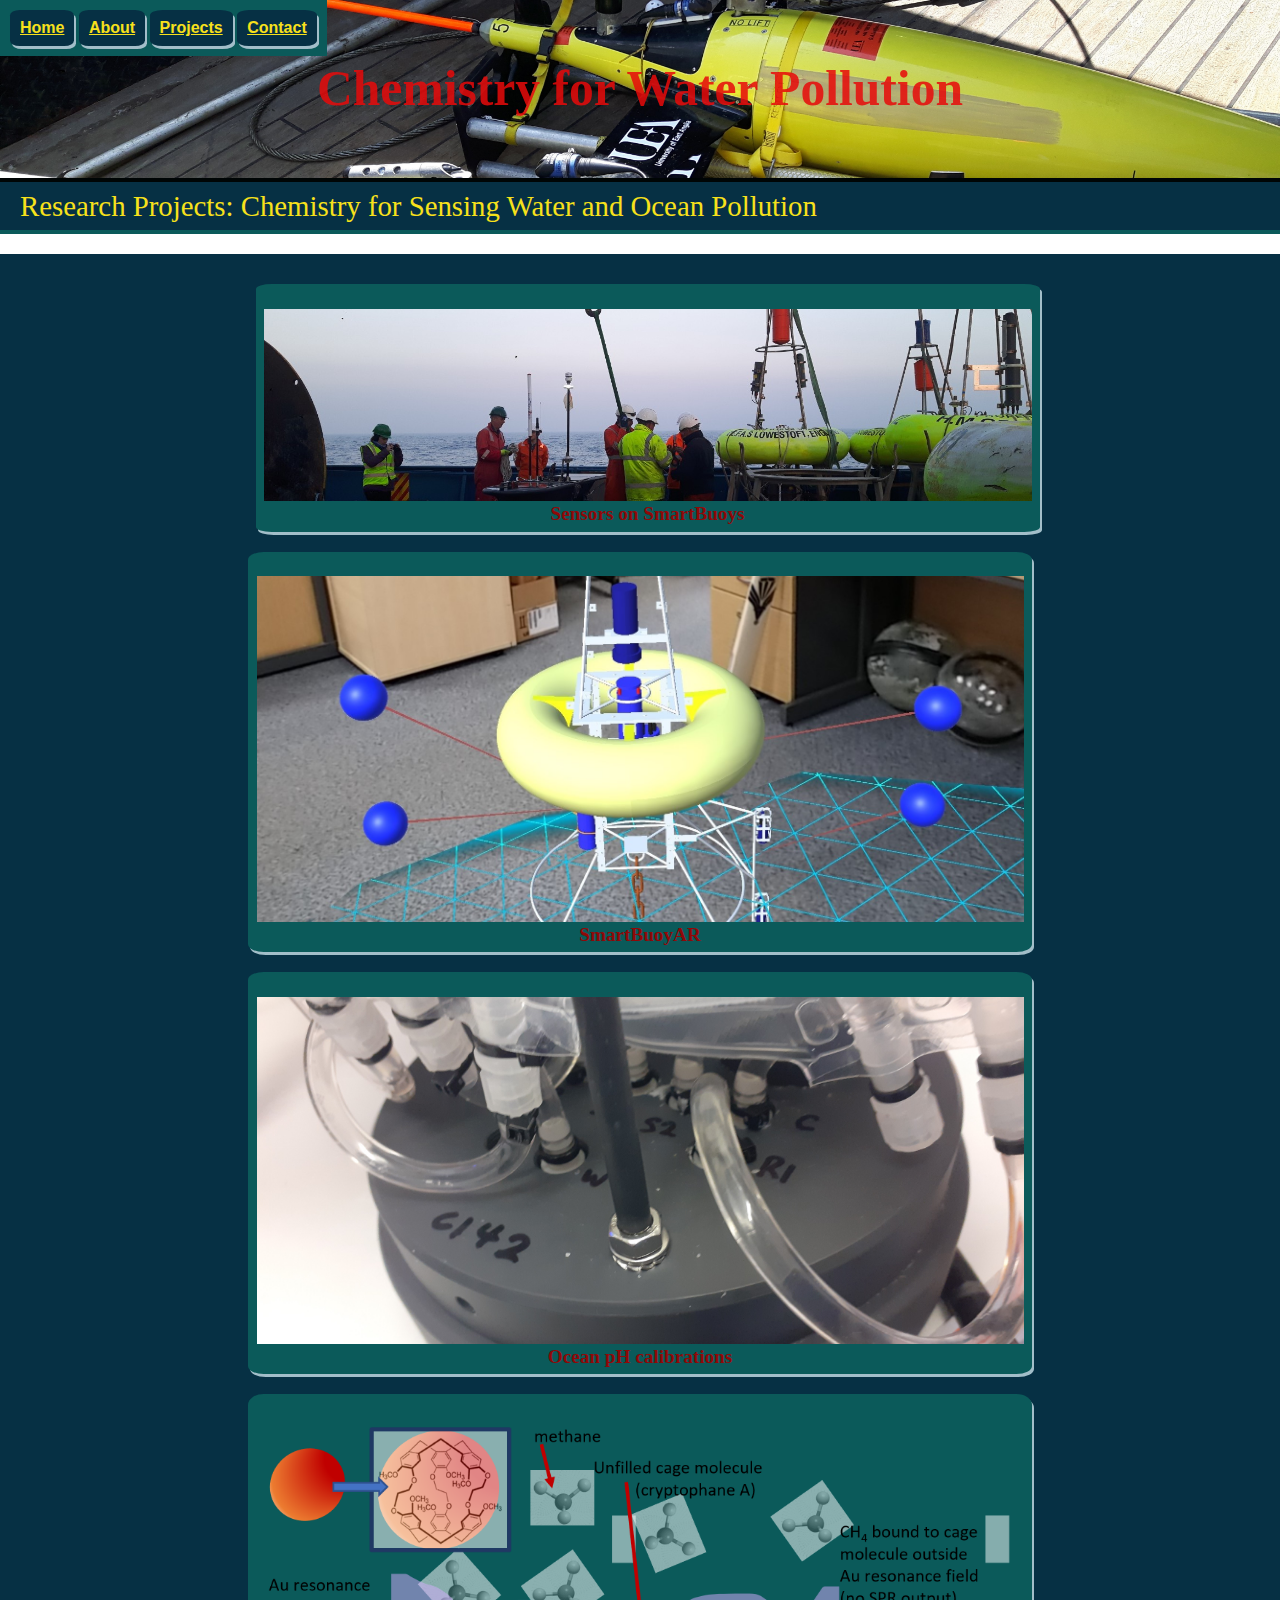
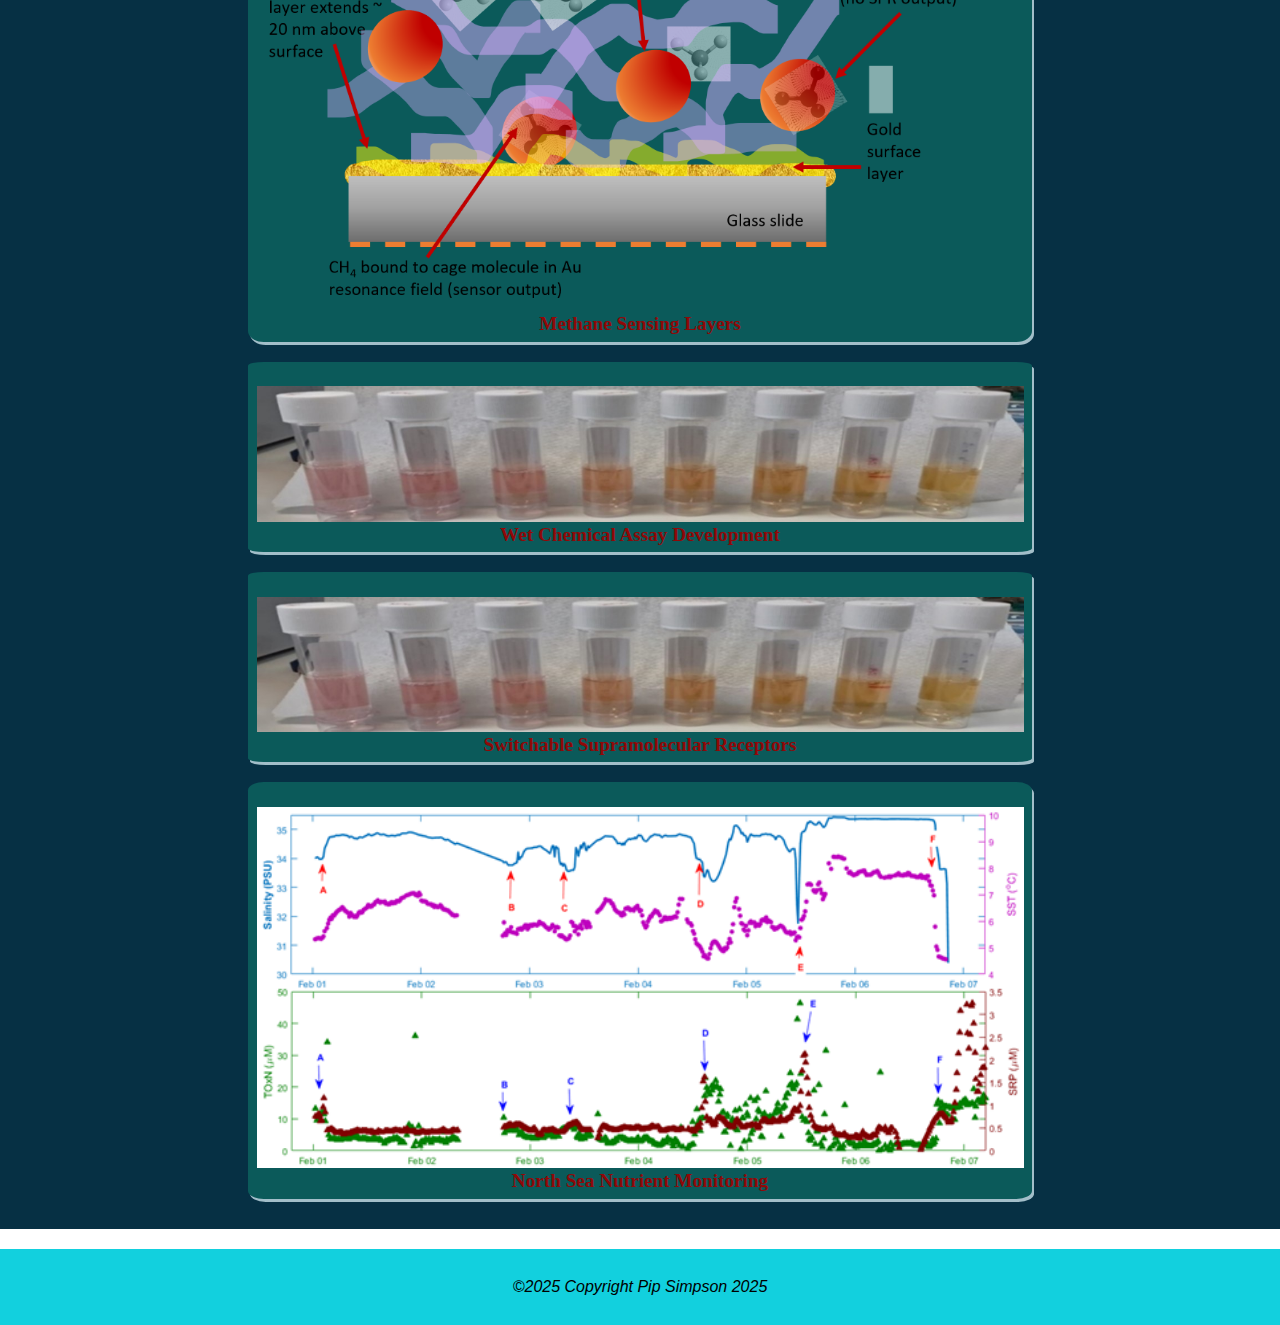
<file: index.html>
<!DOCTYPE html>
<html lang="en">
<head>
    <meta charset="UTF-8">
    <meta name="viewport" content="width=device-width, initial-scale=1.0">
    <title>index</title>

   <!-- link to the reset CSS style sheet--> 
   <link rel="stylesheet" href=./reset.css>

    <!-- link to the CSS style sheet--> 
    <link rel="stylesheet" href=./style.css>

</head>

<header>
  
    <!-- navigation bar - hamburger menu was for mobiles but doesn't seem to work-->
    <div class="hamburger" id="hamburger">
        <span class="bar"></span>
        <span class="bar"></span>
        <span class="bar"></span>
        <span class="bar"></span>
    </div>

<div class= "header" id="stickynav">
    <navbar class="navbar" >
    <nav>
        <a class="navbutton" href= "./index.html">Home</a>
        <a class="navbutton" href="./about.html">About</a> 
        <a class = "navbutton" href="./projects.html">Projects</a>
        <a class = "navbutton" href="./contact.html">Contact</a> 
    </nav>
</navbar>
</div>


</header>
<h1><strong> Chemistry for Water Pollution </strong></h1>
<h2>Research Projects: Chemistry for Sensing Water and Ocean Pollution</h2>
<body>  
    <!-- Content section with flexbox -->
    <main class="content">
        <p></p>

    <div class="box">
        <a href="./projects.html#SmartBuoys">
            <img src="./assets/smartbuoy banner.jpg" alt="View of yellow marine buoys on deck" height="auto" width="768px"> 
        </a>
        <div class="centered">Sensors on SmartBuoys</div>
    </div> 

    <div class="box">
        <a href="./projects.html#SmartBuoyAR">
            <img src="./assets/Screenshot_20191112-092617_SmartBuoy.jpg" alt="Screenshot of SmartBuoyAR augmented reality app" width="767" height="auto"> 
        </a>
        <div class="centered">SmartBuoyAR</div>
    </div>

    <div class="box">
        <a href="projects.html">
            <img src="./assets/phsensor.jpg" alt="Close up of lab on chip pH sensor" height = "auto" width="767px"> 
        </a>
        <div class="centered">Ocean pH calibrations</div>
    </div>

    <div class="box">
        <a href="./projects.html#Methane">
            <img src="./assets/methanesensinglayer.jpg" alt="Diagram of methane sensing layer" height="auto" width="767px"> 
        </a>
        <div class="centered">Methane Sensing Layers</div>
    </div>

    <div class="box">
        <a href="./projects.html#Assays">
            <img src="./assets/testtubes.jpg" alt="Line of chemical pots with colour gradient pink to yellow" width = "767px" height="auto"> 
        </a>
        <div class="centered">Wet Chemical Assay Development</div>
    </div>

    <div class="box">
        <a href="./projects.html#Supra">
            <img src="./assets/testtubes.jpg" alt="Line of chemical pots with colour gradient pink to yellow" width = "767px" height="auto"> 
        </a>
        <div class="centered">Switchable Supramolecular Receptors</div>
    </div>

    <div class="box">
        <a href="./projects.html#Nutrients">
            <img src="./assets/underway_north_sea.jpg" alt="Graph of ocean measurement data" height = "auto" width="767px"> 
        </a>
        <div class="centered">North Sea Nutrient Monitoring</div>
    </div>

        
      
            </main>





</body>
<footer>&copy;2025 Copyright Pip Simpson 2025</footer>
</html>
</file>
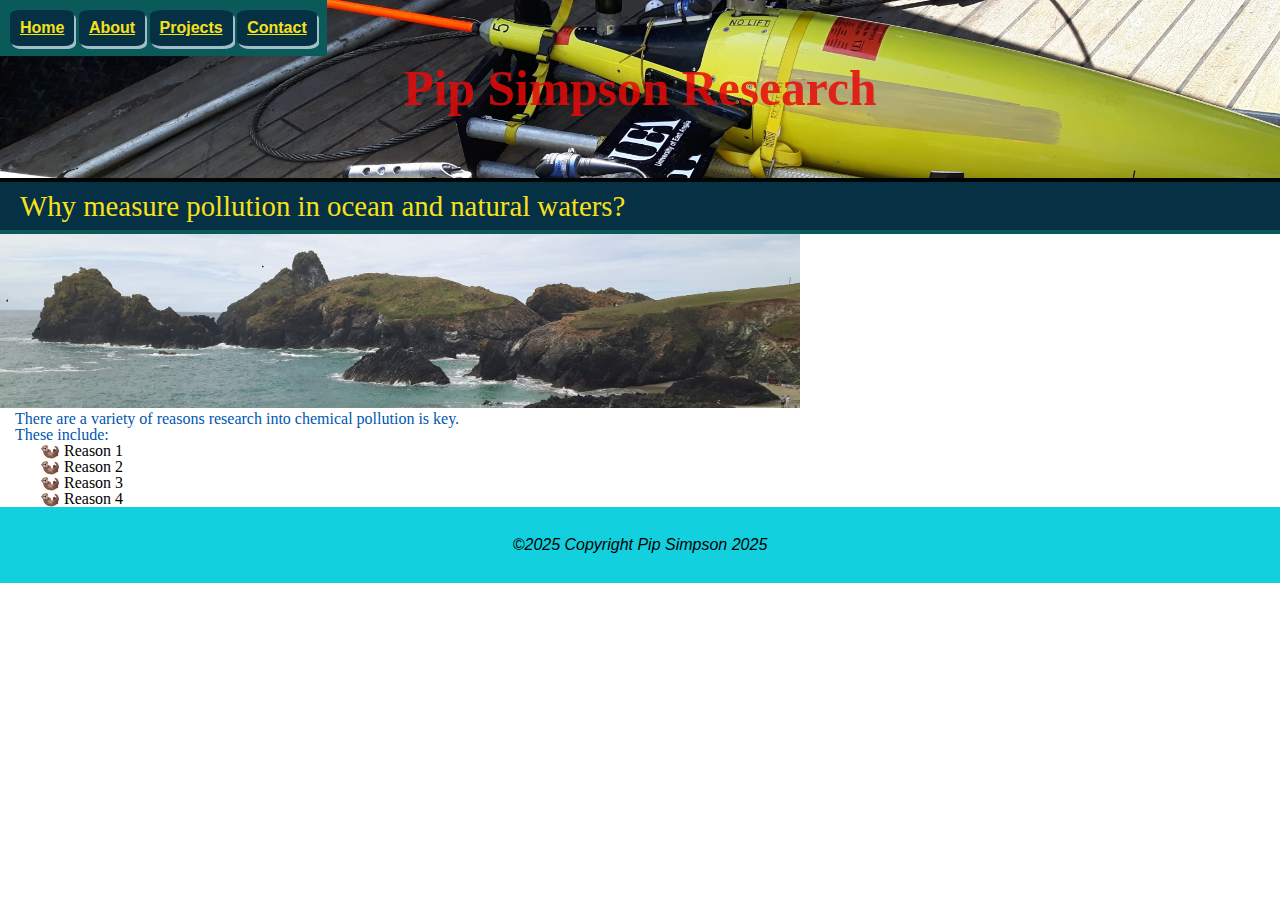
<file: about.html>
<!DOCTYPE html>
<html lang="en">
<head>
    <meta charset="UTF-8">
    <meta name="viewport" content="width=device-width, initial-scale=1.0">
    <title>About</title>
  <!-- link to the reset CSS style sheet--> 
  <link rel="stylesheet" href=./reset.css>
    
    <!-- link to the CSS style sheet--> 
    <link rel="stylesheet" href=style.css>
</head>
<Header>
      <!--Needs to include your name and a navigation bar-->
      <navbar class="navbar">
        <nav>
            <a class="navbutton" href= "./index.html">Home</a>
            <a class="navbutton" href="./about.html">About</a> 
            <a class = "navbutton" href="./projects.html">Projects</a>
            <a class = "navbutton" href="./contact.html">Contact</a> 
        </nav>
    </navbar>
</Header>

<h1>Pip Simpson Research </h1>
<h2>Why measure pollution in ocean and natural waters?</h2>
<content>
<img src="./assets/kynance-clip.JPG" alt="Seascape of Kynace Cove, Cornwall UK" width="800px">
<body>
  <p>There are a variety of reasons research into chemical pollution is key. <br>
    These include: <br>
    <ul>
     <li> &#129446 Reason 1 </li>
     <li> &#129446 Reason 2 </li>
     <li> &#129446 Reason 3 </li>
     <li> &#129446 Reason 4 </li>
    </ul>
  </p>
    
</body>
</content>
<footer>&copy;2025 Copyright Pip Simpson 2025</footer>
</html>
</file>
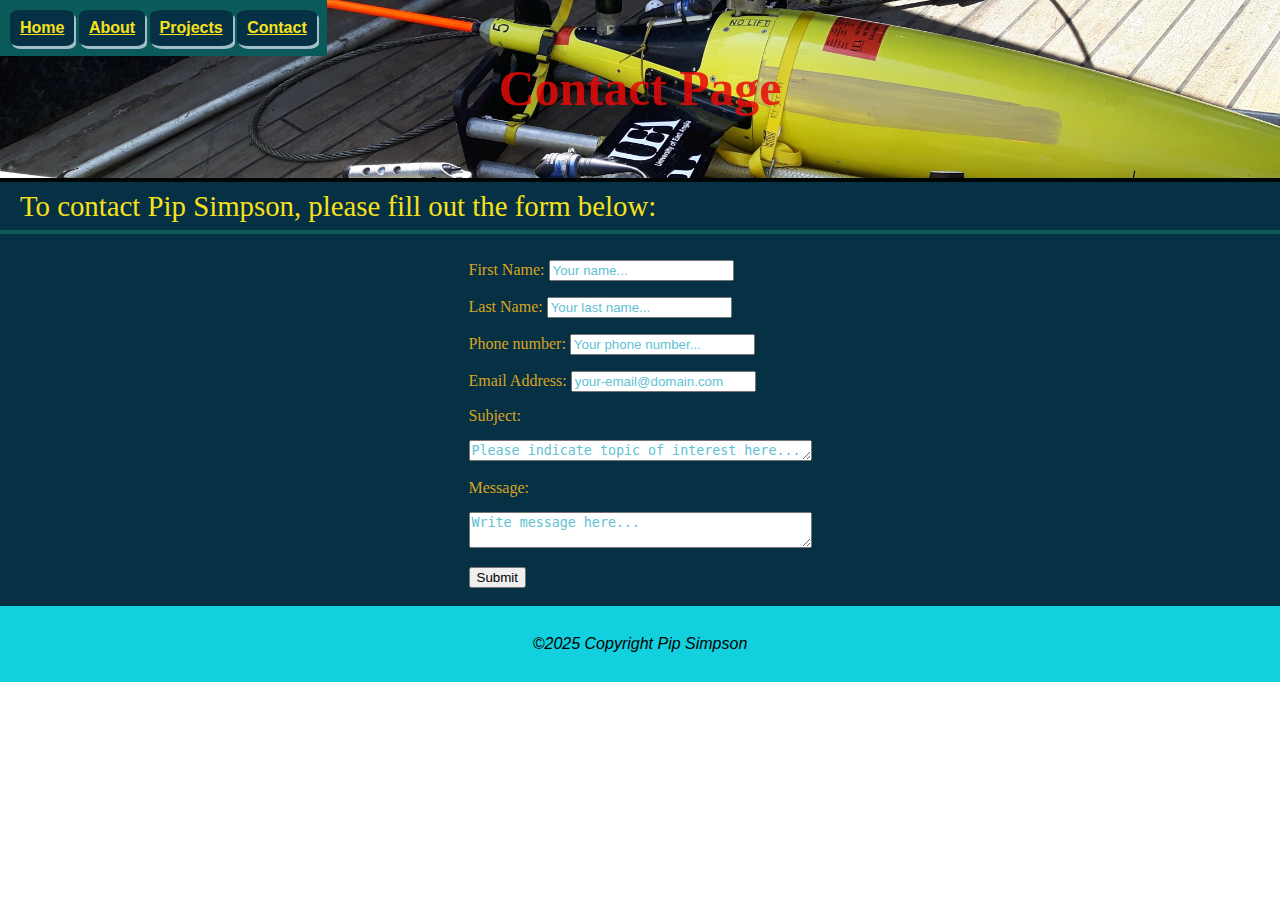
<file: contact.html>
<!DOCTYPE html>
<html lang="en">
<head>
    <meta charset="UTF-8">
    <meta name="viewport" content="width=device-width, initial-scale=1.0">
    <title>Contact</title>
      <!-- link to the reset CSS style sheet--> 
   <link rel="stylesheet" href=./reset.css>
    
    <!-- link to the CSS style sheet--> 
    <link rel="stylesheet" href=style.css>
</head>

<header>
      <!--Needs to include your name and a navigation bar-->
      <navbar class="navbar">
        <nav>
            <a class="navbutton" href= "./index.html">Home</a>
            <a class="navbutton" href="./about.html">About</a> 
            <a class = "navbutton" href="./projects.html">Projects</a>
            <a class = "navbutton" href="./contact.html">Contact</a> 
        </nav>
    </navbar>
</header>
<h1> Contact Page</h1>

</header>
<content>
<body>
  
    <!--CONTACTS: Include your contact details in a form format, name, email message, using mailto: -->
   <h2> To contact Pip Simpson, please fill out the form below: </h2>

   <div class="contactform">
    <form method = POST action="action_page.php" id="contact-form">
  
      <ul><label for="fname">First Name:</label>
      <input type="text" id="fname" name="firstname" placeholder="Your name..."> <br> <br>
  
      <label for="lname">Last Name:</label>
      <input type="text" id="lname" name="lastname" placeholder="Your last name..."> </ul> <br>

      <ul><label for="phone">Phone number:</label>
      <input type="number" id="phone" name="Phone number" placeholder="Your phone number..."> </ul> <br>
    
       <ul><label for="email">Email Address: </label>
        <input type="email" id="email" name="email" placeholder="your-email@domain.com"> </ul> <br>

        <ul><label for="subject">Subject:</label> <br> <br>
          <textarea id="Message" name="subject" placeholder="Please indicate topic of interest here..." cols="40" rows="1" ></textarea> <br>
            <br>
                              
      <ul><label for="Message">Message:</label> </ul> <br>
      <textarea id="Message" name="subject" placeholder="Write message here..." cols="40" style="height:fit-content" style="width:fit-content(length-percentage)" ></textarea> <br> <br>
  
      <input type="submit" value="Submit" mailto: pipsimpson2022@gmail.com> <br> <br>
  
    </form>
  </div>

</content>


  
</body>
<footer>&copy;2025 Copyright Pip Simpson </footer>
</html>
</file>
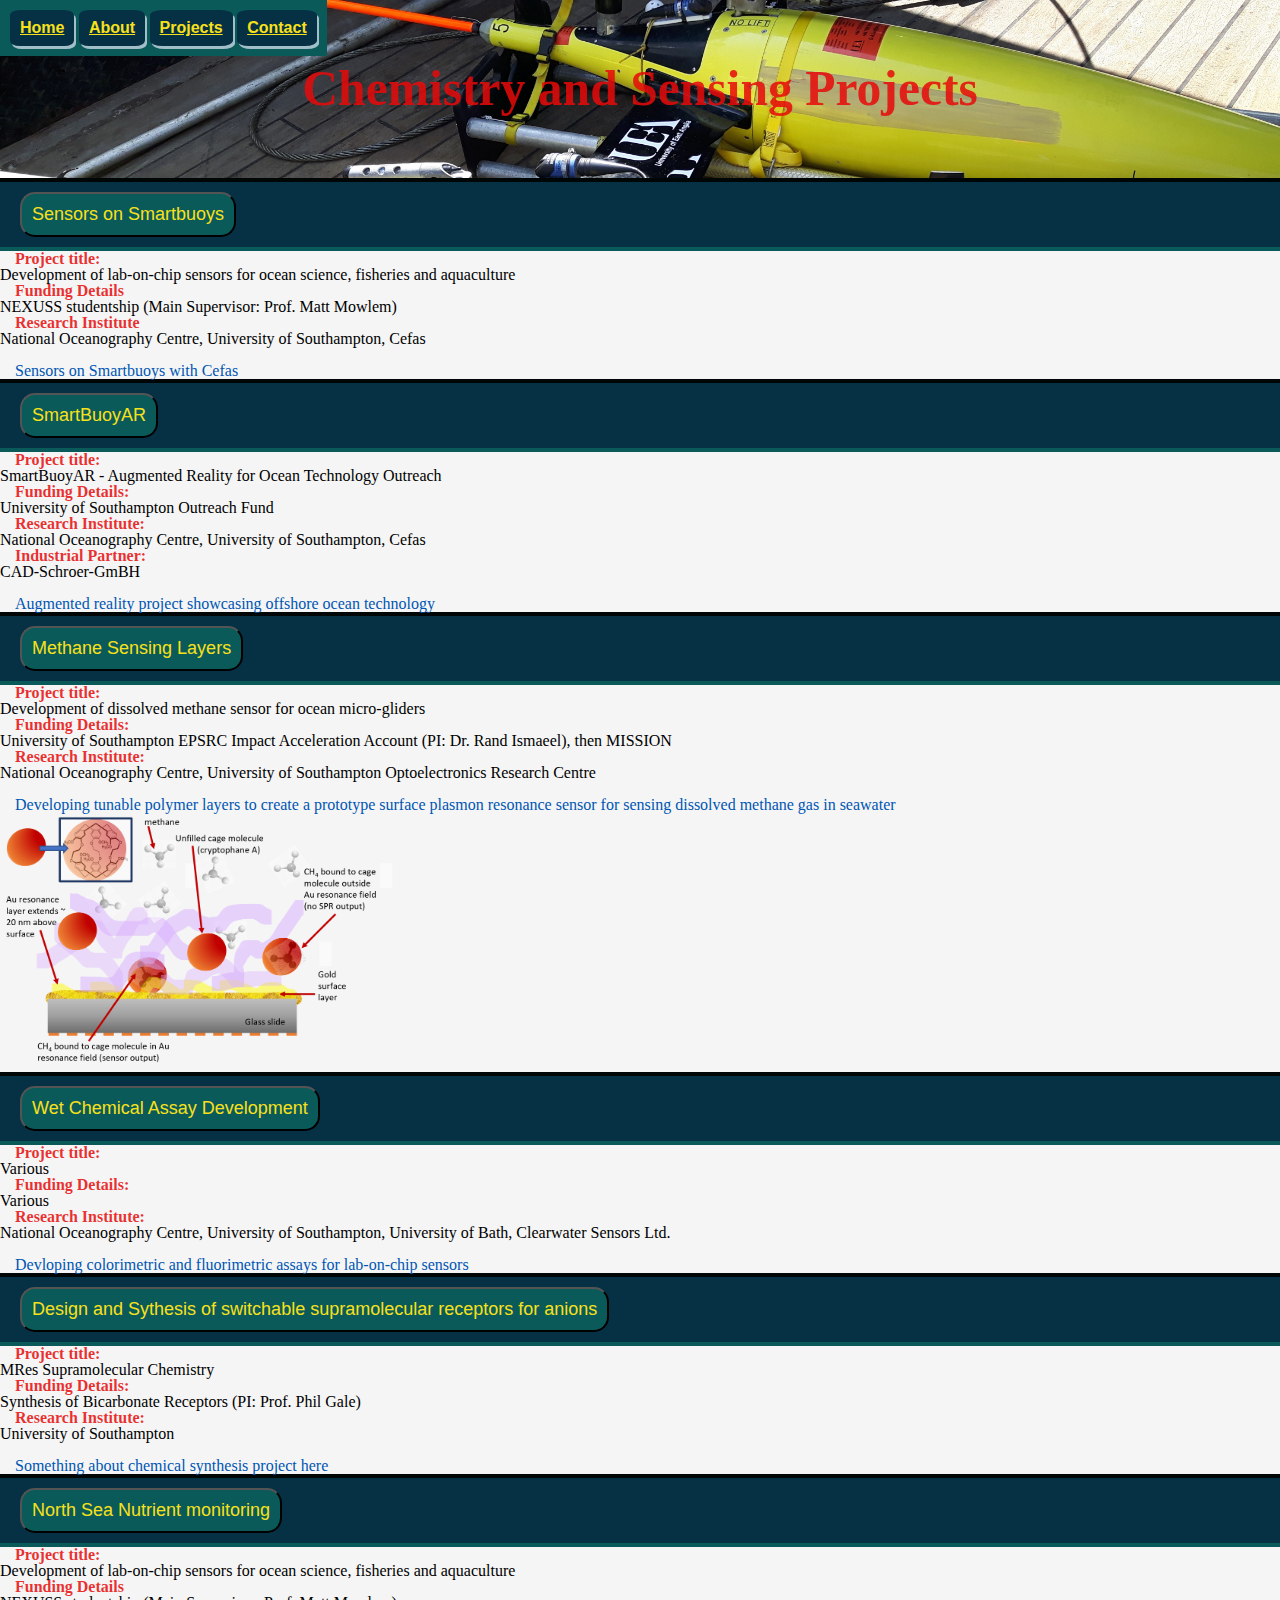
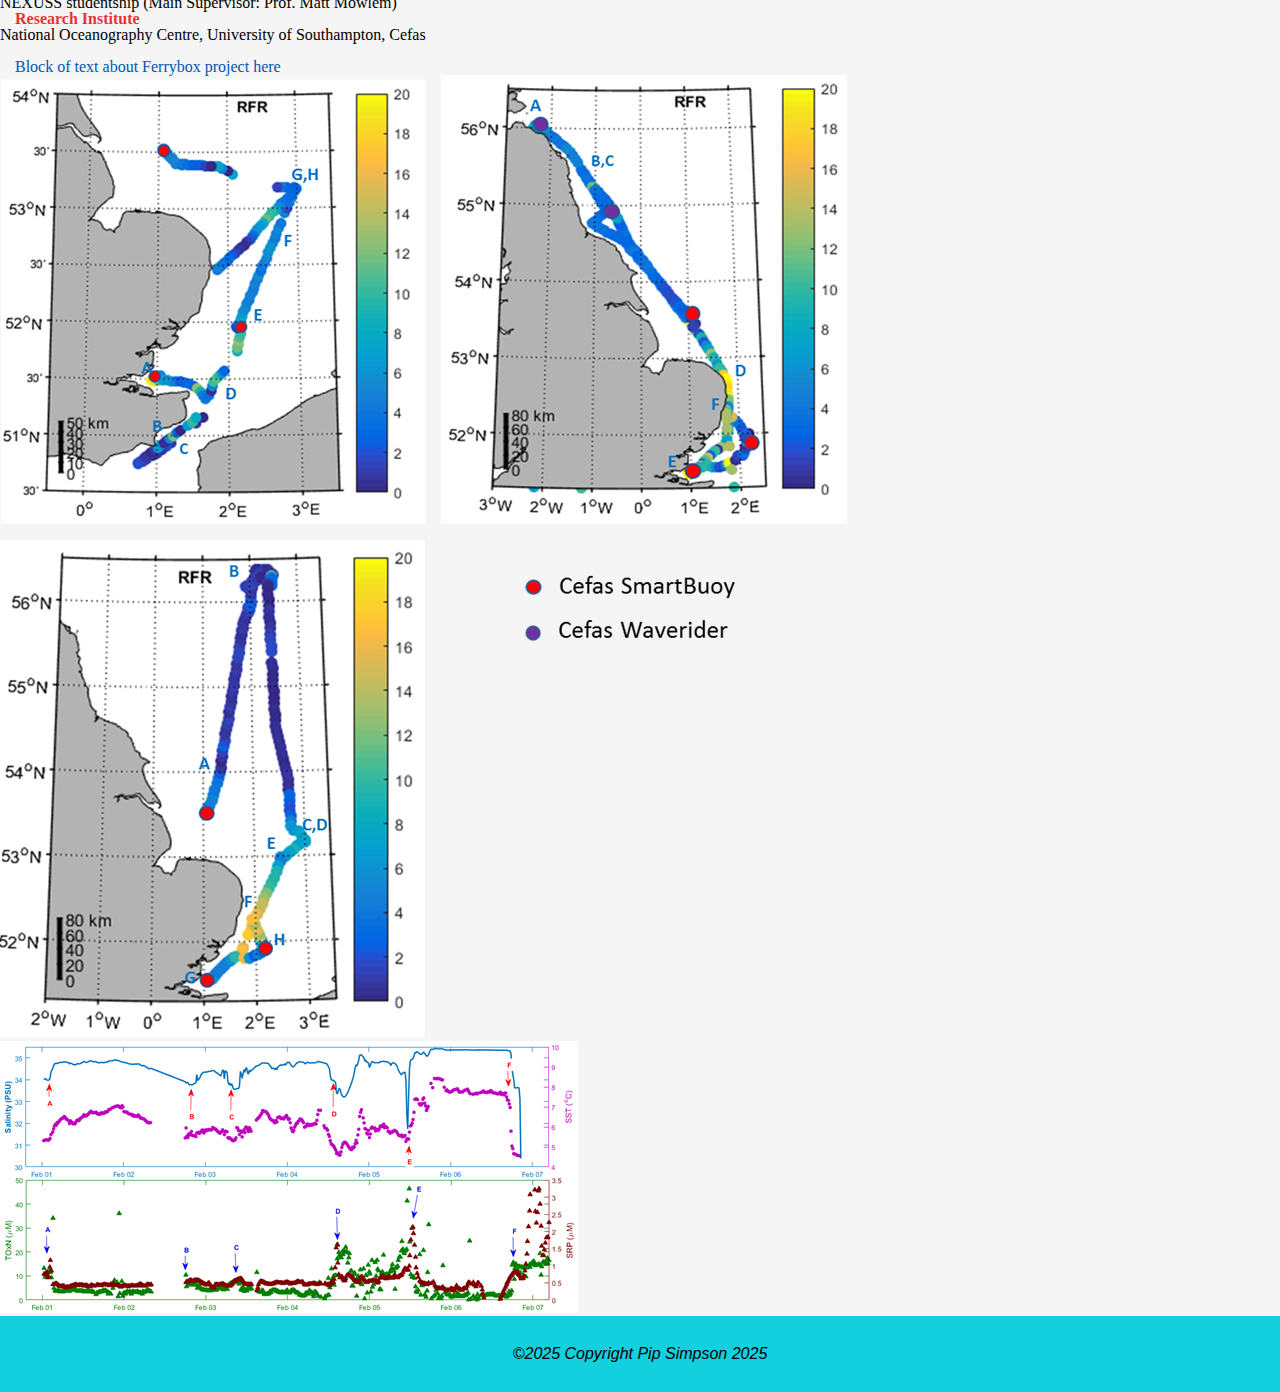
<file: projects.html>
<!DOCTYPE html>
<html lang="en">
<head>
    <meta charset="UTF-8">
    <meta name="viewport" content="width=device-width, initial-scale=1.0">
    <title>Projects</title>

      <!-- link to the reset CSS style sheet--> 
   <link rel="stylesheet" href=./reset.css>

    <!-- link to the CSS style sheet--> 
    <link rel="stylesheet" href=style.css>

</head>

<header>
      <!--Needs to include your name and a navigation bar-->
      <navbar class="navbar">
        <nav>
            <a class="navbutton" href= "./index.html">Home</a>
            <a class="navbutton" href="./about.html">About</a> 
            <a class = "navbutton" href="./projects.html">Projects</a>
            <a class = "navbutton" href="./contact.html">Contact</a> 
        </nav>
    </navbar>

    <h1> Chemistry and Sensing Projects </h1>
</header>
<body>

   
    <!--The accordion code is adapted from:https://getbootstrap.com/docs/5.0/components/accordion/ -->
    <div class="accordion" id="accordionExample">
        <div class="accordion-item">
          <h2 class="accordion-header" id="headingOne"><div id="SmartBuoys"></div> <!--Link destination-->
            <button class="accordion-button" type="button" data-bs-toggle="collapse" data-bs-target="#collapseOne" aria-expanded="true" aria-controls="collapseOne">
                Sensors on Smartbuoys
            </button>
          </h2>
          <div id="collapseOne" class="accordion-collapse collapse show" aria-labelledby="headingOne" data-bs-parent="#accordionExample">
            <div class="accordion-body">
<!-- this should have content for accordion-->
                <h3>Project title:</h3> <h3::first-line>Development of lab-on-chip sensors for ocean science, fisheries and aquaculture</h3::first-line> <br>
                <h3>Funding Details</h3> <h3::first-line>NEXUSS studentship (Main Supervisor: Prof. Matt Mowlem)</h3::first-line>
                <h3>Research Institute</h3> <h3::first-line>National Oceanography Centre, University of Southampton, Cefas</h3::first-line> <br> <br>

                <p>Sensors on Smartbuoys with Cefas</p>
            </div>
          </div>
        </div>
        <div class="accordion-item">
<!--Think this should be what you see when collapsed-->
          <h2 class="accordion-header" id="headingTwo"> <div id="SmartBuoyAR"></div> <!--Link destination-->
            <button class="accordion-button collapsed" type="button" data-bs-toggle="collapse" data-bs-target="#collapseTwo" aria-expanded="false" aria-controls="collapseTwo">
                SmartBuoyAR
            </button>
          </h2>
          <div id="collapseTwo" class="accordion-collapse collapse" aria-labelledby="headingTwo" data-bs-parent="#accordionExample">
            <div class="accordion-body">
<!-- this should have content for accordion-->
                <h3>Project title:</h3> <h3::first-line>SmartBuoyAR - Augmented Reality for Ocean Technology Outreach</h3::first-line> <br>
                <h3>Funding Details:</h3> <h3::first-line>University of Southampton Outreach Fund</h3::first-line>
                <h3>Research Institute:</h3> <h3::first-line>National Oceanography Centre, University of Southampton, Cefas</h3::first-line>
                <h3>Industrial Partner:</h3> <h3::first-line>CAD-Schroer-GmBH </h3::first-line> <br> <br>
                <p> Augmented reality project showcasing offshore ocean technology</p>
            </div>
          </div>
        </div>
        <div class="accordion-item">
<!--Think this should be what you see when collapsed-->
          <h2 class="accordion-header" id="headingThree"> <div id="Methane"></div> <!--Link destination-->
            <button class="accordion-button collapsed" type="button" data-bs-toggle="collapse" data-bs-target="#collapseThree" aria-expanded="false" aria-controls="collapseThree">
              Methane Sensing Layers
            </button>
          </h2>
          <div id="collapseThree" class="accordion-collapse collapse" aria-labelledby="headingThree" data-bs-parent="#accordionExample">
            <div class="accordion-body">
<!-- this should have content for accordion-->
                <h3>Project title:</h3> <h3::first-line>Development of dissolved methane sensor for ocean micro-gliders</h3::first-line> <br>
                <h3>Funding Details:</h3> <h3::first-line>University of Southampton EPSRC Impact Acceleration Account (PI: Dr. Rand Ismaeel), then MISSION</h3::first-line>
                <h3>Research Institute:</h3> <h3::first-line>National Oceanography Centre, University of Southampton Optoelectronics Research Centre </h3::first-line>
            <br> <br>
                <p>Developing tunable polymer layers to create a prototype surface plasmon resonance sensor for sensing dissolved methane gas in seawater</p>
                <img src="./assets/methanesensinglayer.jpg" 
                alt="Diagram of methane sensing layer composition"
                width="400px">
            </div>
          </div>
        </div>
        <div class="accordion-item">
<!--Think this should be what you see when collapsed-->
            <h2 class="accordion-header" id="headingThree"> <div id="Assays"></div> <!--Link destination-->
              <button class="accordion-button collapsed" type="button" data-bs-toggle="collapse" data-bs-target="#collapseThree" aria-expanded="false" aria-controls="collapseThree">
                Wet Chemical Assay Development
              </button>
            </h2>
            <div id="collapseThree" class="accordion-collapse collapse" aria-labelledby="headingThree" data-bs-parent="#accordionExample">
              <div class="accordion-body">
<!-- this should have content for accordion-->
                <h3>Project title:</h3> <h3::first-line>Various</h3::first-line> <br>
                <h3>Funding Details:</h3> <h3::first-line>Various</h3::first-line>
                <h3>Research Institute:</h3> <h3::first-line>National Oceanography Centre, University of Southampton, University of Bath, Clearwater Sensors Ltd.  </h3::first-line> 
            <br> <br>
                <p>Devloping colorimetric and fluorimetric assays for lab-on-chip sensors</p>
              </div>
            </div>
          </div>
          <div class="accordion-item">
<!--Think this should be what you see when collapsed-->
            <h2 class="accordion-header" id="headingThree"> <div id="Supra"></div> <!--Link destination-->
              <button class="accordion-button collapsed" type="button" data-bs-toggle="collapse" data-bs-target="#collapseThree" aria-expanded="false" aria-controls="collapseThree">
          
                Design and Sythesis of switchable supramolecular receptors for anions
              </button>
            </h2>
            <div id="collapseThree" class="accordion-collapse collapse" aria-labelledby="headingThree" data-bs-parent="#accordionExample">
              <div class="accordion-body">
<!-- this should have content for accordion-->
                <h3>Project title:</h3> <h3::first-line>MRes Supramolecular Chemistry</h3::first-line> <br>
                <h3>Funding Details:</h3> <h3::first-line>Synthesis of Bicarbonate Receptors (PI: Prof. Phil Gale)</h3::first-line>
                <h3>Research Institute:</h3> <h3::first-line>University of Southampton </h3::first-line>
            <br> <br>
                <p>Something about chemical synthesis project here</p>
            </div>
          </div>
          <div class="accordion-item">
<!--Think this should be what you see when collapsed-->
            <h2 class="accordion-header" id="headingThree"> <div id="Nutrients"></div> <!--Link destination-->
              <button class="accordion-button collapsed" type="button" data-bs-toggle="collapse" data-bs-target="#collapseThree" aria-expanded="false" aria-controls="collapseThree">
                North Sea Nutrient monitoring
              </button>
            </h2>
            <div id="collapseThree" class="accordion-collapse collapse" aria-labelledby="headingThree" data-bs-parent="#accordionExample">
              <div class="accordion-body">
<!-- this should have content for accordion-->                
                <h3>Project title:</h3> <h3::first-line>Development of lab-on-chip sensors for ocean science, fisheries and aquaculture</h3::first-line> <br>
                <h3>Funding Details</h3> <h3::first-line>NEXUSS studentship (Main Supervisor: Prof. Matt Mowlem)</h3::first-line>
                <h3>Research Institute</h3> <h3::first-line>National Oceanography Centre, University of Southampton, Cefas</h3::first-line> <br> <br>

        <P>Block of text about Ferrybox project here</P>
        <img src="./assets/redfield_north_sea.jpg" alt="Map of Redfield ratios of nutrient concentrations"
        height = 400px>
        <img src="./assets/underway_north_sea.jpg" alt="Graph of nutrient concentrations in North Sea collected by Ferrybox Sensonrs around UK Coast" height = "250px">
            </div>
          </div>
    </div>


   
    



    
       
   
    

       
   
    </div>
    </body>
<footer>&copy;2025 Copyright Pip Simpson 2025</footer>
</html>
</file>
